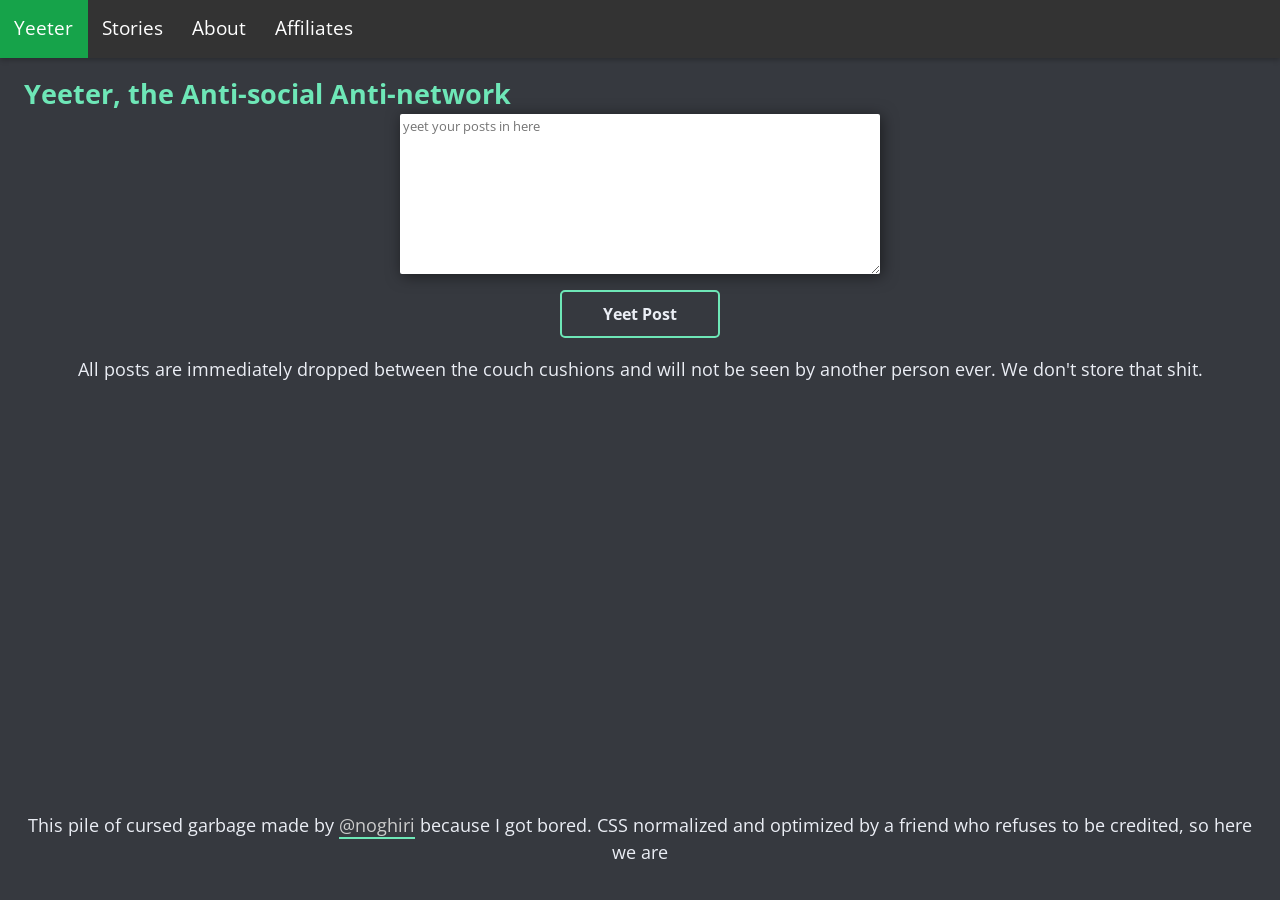
<file: index.html>
<!DOCTYPE html>
<html lang="en">
<head>
  <title>Yeeter</title>
  <meta charset="UTF-8">
  <meta name="viewport" content="width=device-width, initial-scale=1.0">
  <link rel="shortcut icon" type="image/png" href="/favicon.png">
  <link rel="preconnect" href="https://fonts.gstatic.com">
  <link rel="stylesheet" href="style.css">
  <link rel="stylesheet" href="https://fonts.googleapis.com/css2?family=Open+Sans:wght@400;700&display=swap">
</head>

<body>
  <header>
    <nav>
      <a class="active" href="/index.html">Yeeter</a></li>
      <a href="/stories.html">Stories</a>
      <a href="/about.html">About</a>
	  <a href="/affiliates.html">Affiliates</a>
    </nav>
  </header>

  <main>
    <h2>Yeeter, the Anti-social Anti-network</h2>

    <form action="/post.html" autocomplete="off">
      <textarea placeholder="yeet your posts in here"></textarea>
      <input type="submit" value="Yeet Post">

      <p>All posts are immediately dropped between the couch cushions and will not be seen by another person ever. We don't store that shit.</p>
    </form>
  </main>

  <footer>
    <p>This pile of cursed garbage made by <a href="https://twitter.com/noghiri">@noghiri</a> because I got bored. CSS normalized and optimized by a friend who refuses to be credited, so here we are
  </footer>
</body>
</html>
</file>
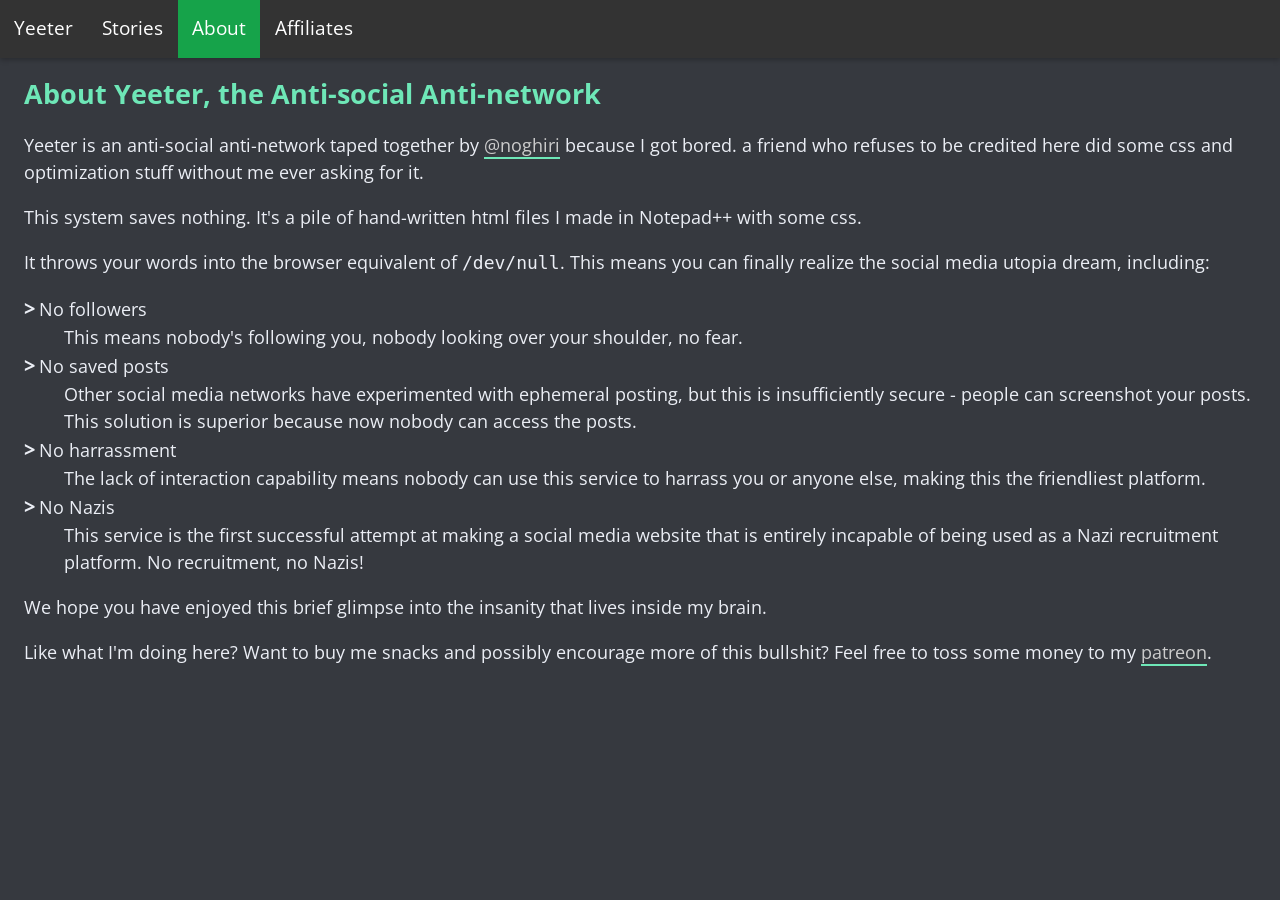
<file: about.html>
<!DOCTYPE html>
<html lang="en">
<head>
  <title>Yeeter</title>
  <meta charset="UTF-8">
  <meta name="viewport" content="width=device-width, initial-scale=1.0">
  <link rel="shortcut icon" type="image/png" href="/favicon.png">
  <link rel="preconnect" href="https://fonts.gstatic.com">
  <link rel="stylesheet" href="style.css">
  <link rel="stylesheet" href="https://fonts.googleapis.com/css2?family=Open+Sans:wght@400;700&display=swap">
</head>

<body>
  <header>
    <nav>
      <a href="/index.html">Yeeter</a></li>
      <a href="/stories.html">Stories</a>
      <a class="active" href="/about.html">About</a>
	  <a href="/affiliates.html">Affiliates</a>
    </nav>
  </header>

  <main>
    <h2>About Yeeter, the Anti-social Anti-network</h2>
    <p>Yeeter is an anti-social anti-network taped together by <a href="https://twitter.com/noghiri">@noghiri</a> because I
    got bored. a friend who refuses to be credited here did some css and optimization stuff without me ever asking for it.</p>
    <p>This system saves nothing. It's a pile of hand-written html files I made in Notepad++ with some css.</p>
    <p>It throws your words into the browser equivalent of <code>/dev/null</code>. This means you can finally realize the social media utopia dream, including:</p>

    <dl>
      <dt>No followers</dt>
      <dd>This means nobody's following you, nobody looking over your shoulder, no fear.</dd>

      <dt>No saved posts</dt>
      <dd>Other social media networks have experimented with ephemeral posting, but this is insufficiently secure - people can screenshot your posts. This solution is superior because now nobody can access the posts.</dd>

      <dt>No harrassment</dt>
      <dd>The lack of interaction capability means nobody can use this service to harrass you or anyone else, making this the friendliest platform.</dd>

      <dt>No Nazis</dt>
      <dd>This service is the first successful attempt at making a social media website that is entirely incapable of being used as a Nazi recruitment platform. No recruitment, no Nazis!</dd>
    </dl>

    <p>We hope you have enjoyed this brief glimpse into the insanity that lives inside my brain.</p>
	<p>Like what I'm doing here? Want to buy me snacks and possibly encourage more of this bullshit? Feel free to toss some money to my
      <a href="https://www.patreon.com/noghiri" target="_blank">patreon</a>.
  </main>

  <footer>
    
    </body>
  </footer>
</html>
</file>
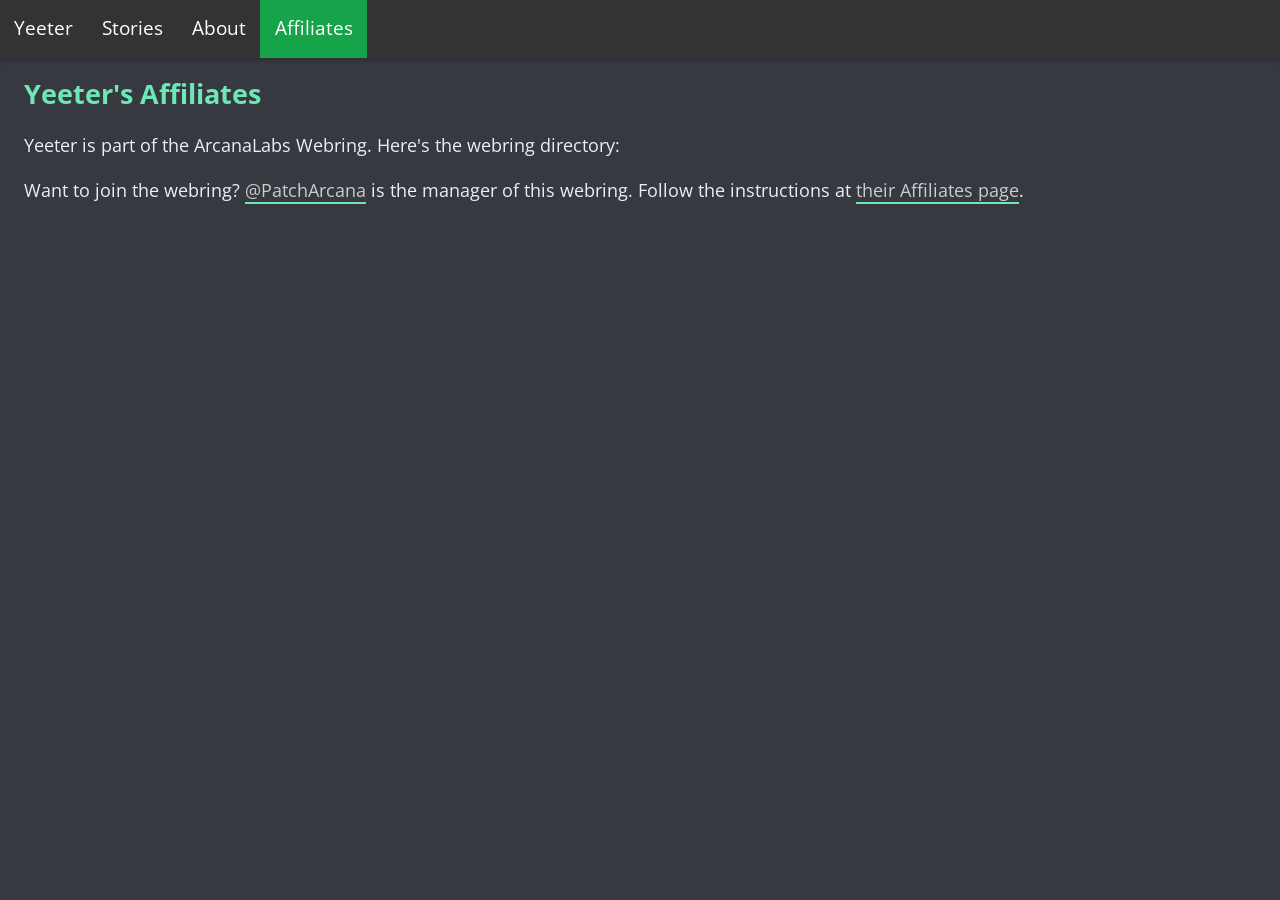
<file: affiliates.html>
<!DOCTYPE html>
<html lang="en">
<head>
  <title>Yeeter</title>
  <meta charset="UTF-8">
  <meta name="viewport" content="width=device-width, initial-scale=1.0">
  <link rel="shortcut icon" type="image/png" href="/favicon.png">
  <link rel="preconnect" href="https://fonts.gstatic.com">
  <link rel="stylesheet" href="style.css">
  <link rel="stylesheet" href="https://fonts.googleapis.com/css2?family=Open+Sans:wght@400;700&display=swap">
</head>

<body>
  <header>
    <nav>
      <a href="/index.html">Yeeter</a></li>
      <a href="/stories.html">Stories</a>
      <a href="/about.html">About</a>
	  <a class="active" href="/affiliates.html">Affiliates</a>
    </nav>
  </header>
  
  <main>
    <h2>Yeeter's Affiliates</h2>
    <p>Yeeter is part of the ArcanaLabs Webring.  Here's the webring directory:</p>

    <dl>

    </dl>

    <p>Want to join the webring? <a href="https://twitter.com/PatchArcana">@PatchArcana</a> is the manager of this webring. Follow the instructions at <a href="https://www.arcanalabs.ca/affiliates.html">their Affiliates page</a>.</p>
  </main>

  </footer>
    <script>
    "use strict";
    (async function() {
      const qDataList = document.querySelector("dl");
      let request = await fetch("https://webring.arcanalabs.ca");
      let webring = await request.json();
      let markup = [];

      webring.forEach(item => {
      if (item.id !== "52a534c1-3356-4d5b-97c1-51289053d82f")
        markup.push(`<dt><a href="${item.url}">${item.title}</a></dt><dd>${item.description}</dd>`);
      });

      qDataList.insertAdjacentHTML("beforeend", markup.join(""))
    }());
    </script>
    </body>
  </footer>
</html>
</file>
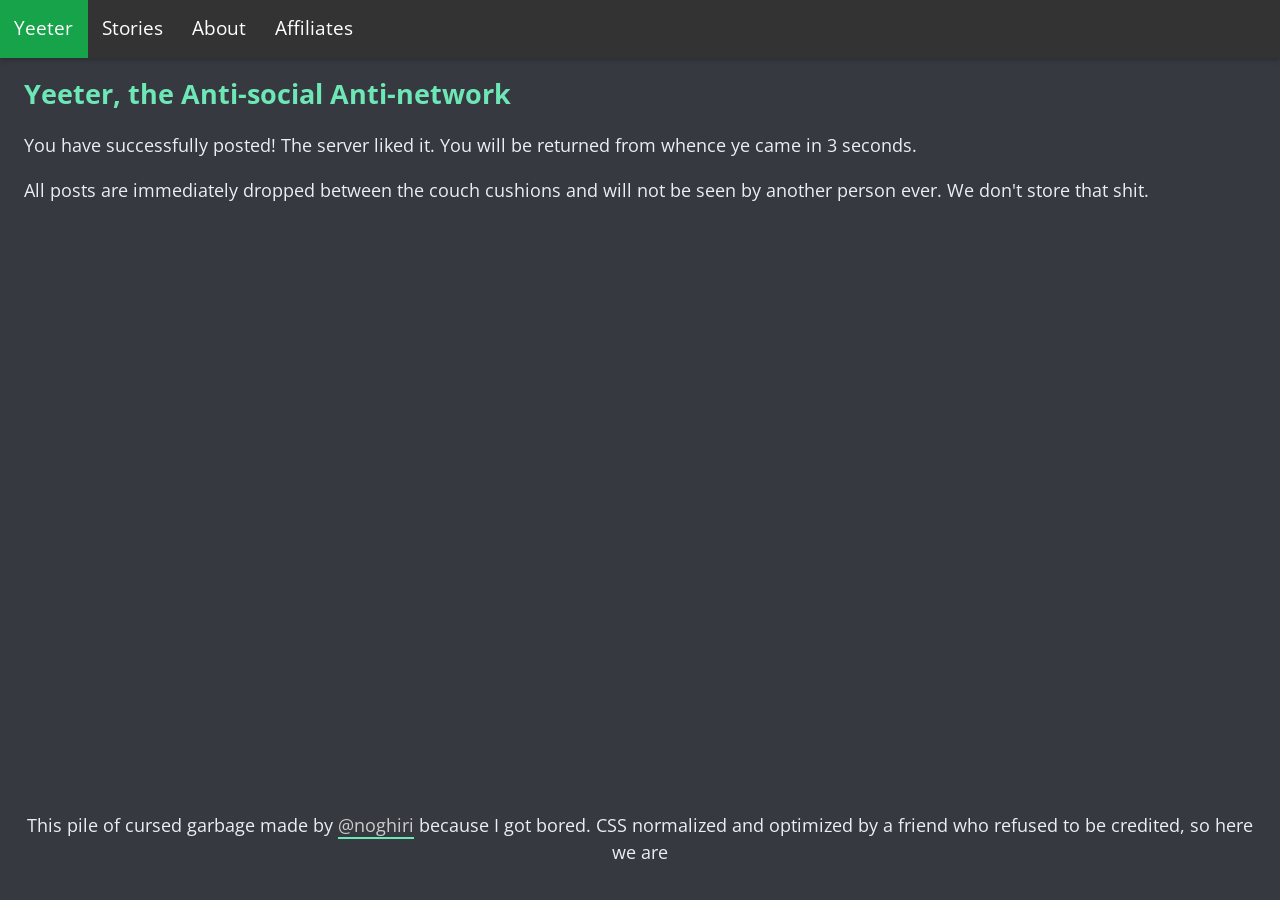
<file: post.html>
<!DOCTYPE html>
<html lang="en">
<head>
  <title>Yeeter</title>
  <meta charset="UTF-8">
  <meta name="viewport" content="width=device-width, initial-scale=1.0">
  <link rel="shortcut icon" type="image/png" href="/favicon.png">
  <link rel="preconnect" href="https://fonts.gstatic.com">
  <link rel="stylesheet" href="style.css">
  <link rel="stylesheet" href="https://fonts.googleapis.com/css2?family=Open+Sans:wght@400;700&display=swap">
  <meta http-equiv="refresh" content="3; url=index.html">
</head>

<body>
  <header>
    <nav>
      <a class="active" href="/index.html">Yeeter</a></li>
      <a href="/stories.html">Stories</a>
      <a href="/about.html">About</a>
	  <a href="/affiliates.html">Affiliates</a>
    </nav>
  </header>

  <main>
    <h2>Yeeter, the Anti-social Anti-network</h2>

    <p>You have successfully posted! The server liked it. You will be returned from whence ye came in 3 seconds.</p>

    <p>All posts are immediately dropped between the couch cushions and will not be seen by another person ever. We don't store that shit.</p>
  </main>

  <footer>
    <p>This pile of cursed garbage made by <a href="https://twitter.com/noghiri">@noghiri</a> because I got bored. CSS normalized and optimized by a friend who refused to be credited, so here we are
  </footer>
</body>
</html>
</file>
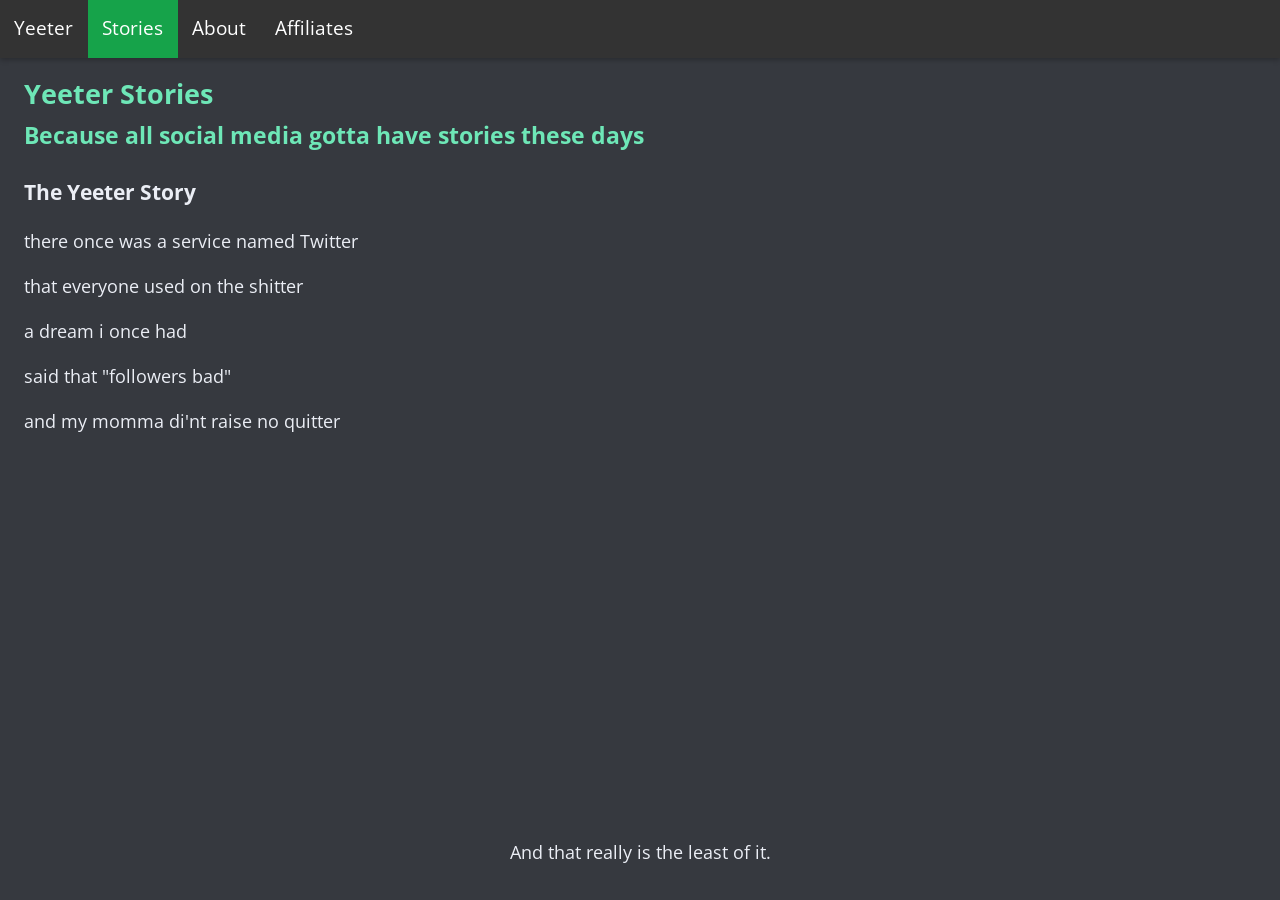
<file: stories.html>
<!DOCTYPE html>
<html lang="en">
<head>
  <title>Yeeter</title>
  <meta charset="UTF-8">
  <meta name="viewport" content="width=device-width, initial-scale=1.0">
  <link rel="shortcut icon" type="image/png" href="/favicon.png">
  <link rel="preconnect" href="https://fonts.gstatic.com">
  <link rel="stylesheet" href="style.css">
  <link rel="stylesheet" href="https://fonts.googleapis.com/css2?family=Open+Sans:wght@400;700&display=swap">
</head>

<body>
  <header>
    <nav>
      <a href="/index.html">Yeeter</a></li>
      <a class="active" href="/stories.html">Stories</a>
      <a href="/about.html">About</a>
	  <a href="/affiliates.html">Affiliates</a>
    </nav>
  </header>

  <main>
    <h2>Yeeter Stories<br>
      <small>Because all social media gotta have stories these days</small>
    </h2>

    <h3>The Yeeter Story</h3>
    <p>there once was a service named Twitter</p>
    <p>that everyone used on the shitter</p>
    <p>a dream i once had</p>
    <p>said that "followers bad"</p>
    <p>and my momma di'nt raise no quitter</p>
  </main>

  <footer>
    <p>And that really is the least of it.</p>
  </footer>
</body>
</html>
</file>
<file: style.css>
*, *::before, *::after { box-sizing: border-box; }

html { min-width: 320px; }

body {
  margin: 0;

  display: flex;
  flex-direction: column;
  min-height: 100vh;

  font-family: "Open Sans", sans-serif;
  font-size: 18px;
  line-height: 1.5;

  background-color: #36393F;
  color: #ebeef5;
}

header {
  margin-bottom: 1rem;
  box-shadow: 0 2px 5px rgba(0, 0, 0, 0.25);

  font-size: 1.2rem;
  background-color: #333333;
}

nav {
  display: flex;
  height: auto;
}

nav a {
  padding: 0.9rem;

  color: white;
  text-decoration: none;
  border-bottom: none;
}
nav a:hover {
  background-color: #242424;
}

nav a.active {
  background-color: #16A34A;
}

main {
  margin: auto 1.5rem;
  flex: 1;
}

a {
  border-bottom: 2px solid #6ee7b7;
  text-decoration: none;
  color: #ccc;
}

a:hover,
a:focus,
a:active {
  border-bottom: none;
}

h2 {
  margin: 0;
  padding: 0;
  color: #6ee7b7;
}

form {
  display: flex;
  flex-direction: column;
  justify-content: center;
  align-items: center;
}

textarea {
  width: 30rem;
  max-width: 110%;
  height: 10rem;
  margin-bottom: 1rem;

  padding: 0.2rem;

  border: none;
  border-radius: 2px;
  font-family: inherit;
  box-shadow: 2px 2px 15px rgba(0, 0, 0, 0.5);
}

textarea:focus,
textarea:active {
  outline: 3px solid #ccc;
}

input {
  width: 10rem;
  height: 3rem;

  font-family: inherit;
  font-size: 1rem;
  font-weight: 700;
  text-align: center;
  color: #ebeef5;

  background-color: transparent;
  border: 2px solid #6ee7b7;
  border-radius: 5px;

  cursor: pointer;
}

input:hover,
input:focus,
input:active {
  background-color: #ebeef5;
  color: #36393F;
}

dt::before {
  content: ">";
  margin-right: 0.25rem;
  font-weight: 700;
  font-size: 1.25rem;
}

footer {
  margin: 1rem;
  text-align: center;
}
</file>
